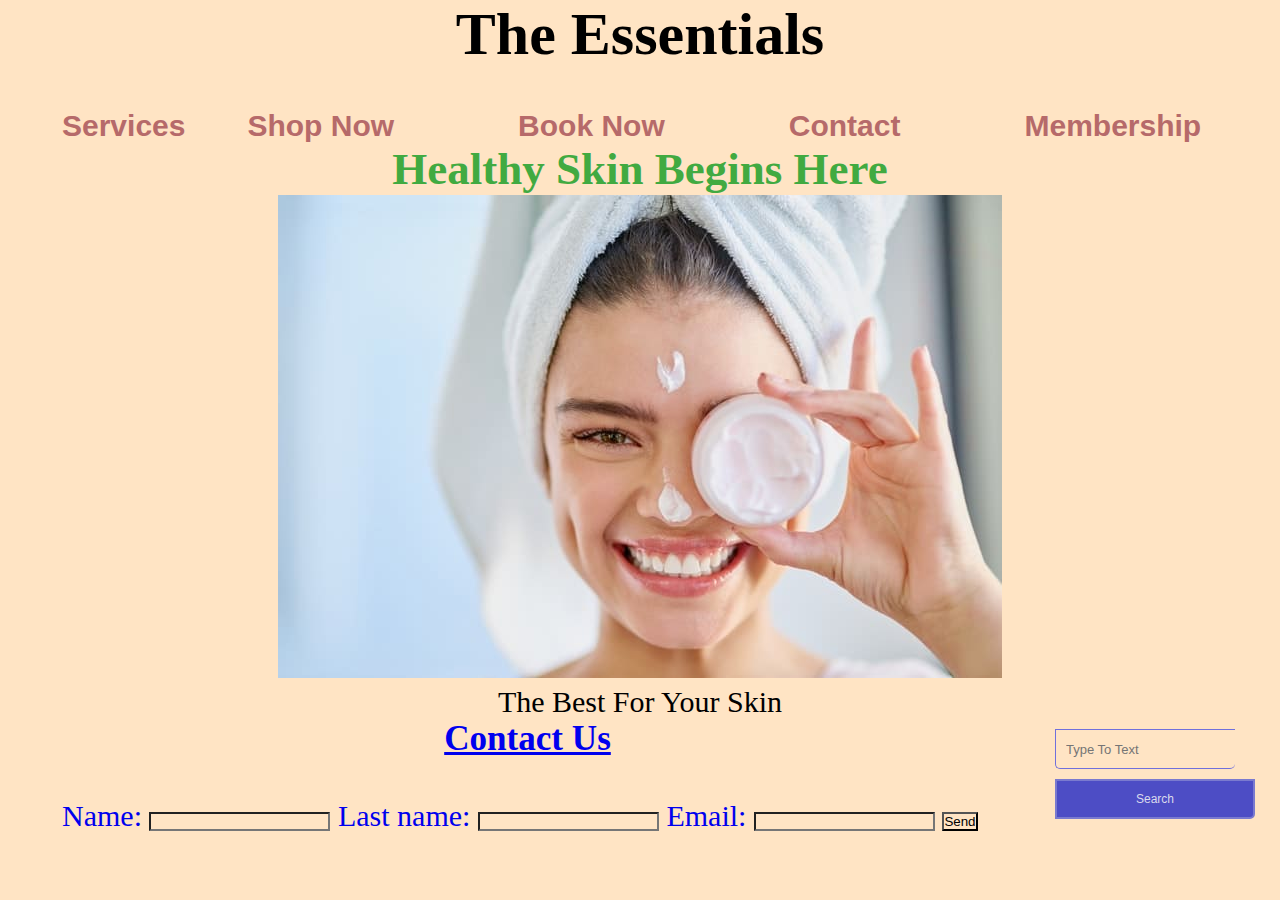
<file: index.html>
<!DOCTYPE html>
<html lang="en-US">
  <head> 
    <meta charset="UTF8">
    <link rel="stylesheet" href="style.css"/>
    <title>MiniProject01</title>
    <head>
  <body>
  </main>
    <header class="-text-right">
      <h1 class="-text-right">The Essentials</h1>
      </nav>
        <ul>
          <li> <a href="#">Services</a></li>
          <li> <a href="#">Shop Now</a><li>
          <li> <a href="#">Book Now</a><li>
          <li> <a href="#jump">Contact </a><li>
          <li> <a href="#">Membership</a><li>
        </ul>
      </nav>
      <header>
  </section>
    <h2 class= "text-left">Healthy Skin Begins Here</h2>
    <img src="images.jpg" alt="skincarepic">
    </p>The Best For Your Skin</p>
  </section>

        <div class="search">
          <input type="search" name="" placeholder="Type To Text" class="srch">
          <a href="#"> <button class="btn">Search</button>
        </div>
    

  <footer id="jump">
    <h3 class="-footer-header">Contact Us</h3>
    <form>
    <ul>
    <li>
    <label class="name">Name:</label>
    <input type="text" id="name" name="name">
    <label for="lname">Last name:</label>
    <input type="text" id="lname" name="lname">
    <label for="email">Email:</label>
    <input type="text" id="email" name="email">
    <button type="summit">Send</button>
    <li>
    <ul>
    </form>
    </main>
    <footer>
  </body>
<html>
</file>
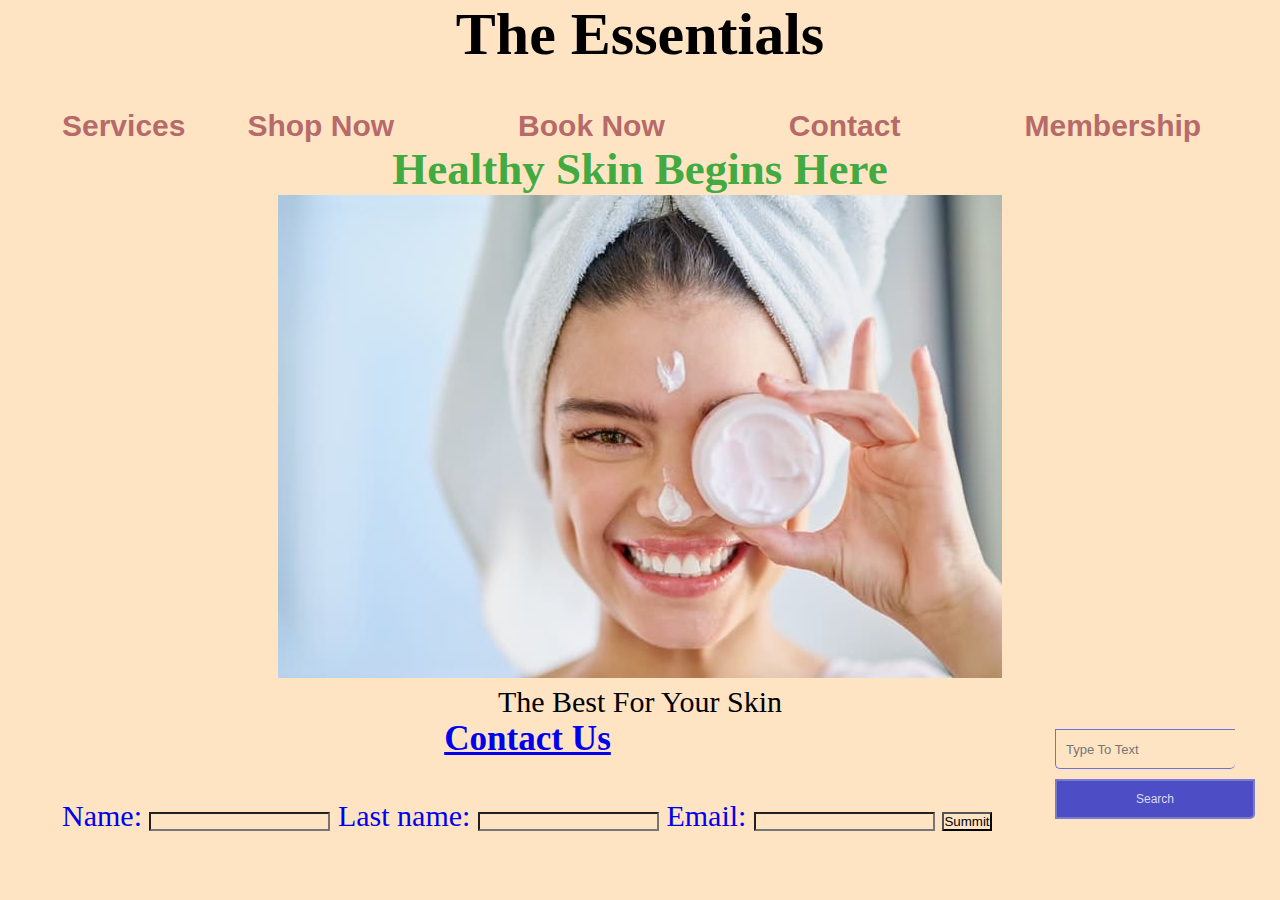
<file: Mini-Project01/index.html>
<!DOCTYPE html>
<html lang="en-US">
  <head> 
    <meta charset="UTF8">
    <link rel="stylesheet" href="style.css"/>
    <title>MiniProject01</title>
    <head>
  <body>
  </main>
    <header class="-text-right">
      <h1 class="-text-right">The Essentials</h1>
      </nav>
        <ul>
          <li> <a href="#">Services</a></li>
          <li> <a href="#">Shop Now</a><li>
          <li> <a href="#">Book Now</a><li>
          <li> <a href="#jump">Contact </a><li>
          <li> <a href="#">Membership</a><li>
        </ul>
      </nav>
      <header>
  </section>
    <h2 class= "text-left">Healthy Skin Begins Here</h2>
    <img src="images.jpg" alt="skincarepic">
    </p>The Best For Your Skin</p>
  </section>

        <div class="search">
          <input type="search" name="" placeholder="Type To Text" class="srch">
          <a href="#"> <button class="btn">Search</button>
        </div>
    

  <footer id="jump">
    <h3 class="-footer-header">Contact Us</h3>
    <form>
    <ul>
    <li>
    <label class="name">Name:</label>
    <input type="text" id="name" name="name">
    <label for="lname">Last name:</label>
    <input type="text" id="lname" name="lname">
    <label for="email">Email:</label>
    <input type="text" id="email" name="email">
    <button type="summit">Summit</button>
    <li>
    <ul>
    </form>
    </main>
    <footer>
  </body>
<html>
</file>
<file: style.css>
*{
    margin: 0;
    padding: 0;
    background-color: bisque;
}
.main {
    background: rgb(219, 192, 103);
    height: 109vh;
    width: 100%;
    background-size: cover;
    background-position: center;
    font: black;
    float:right
}

.navbar {
    height: 90;
    margin: auto;
    width: 1700px;

}


ul {
    float: left;
    display: flex;
    justify-content: center;
    align-items: center;
    background-color: ;
}

ul li{
    list-style: none;
    margin-left: 62px;
    margin-top: 40px;
    font-size: 30;

}

ul li a{
    text-decoration: none;
    color: rgb(182, 106, 106);
    font-family: Arial;
    font-weight: bold;
    transform: 0.4s ease-in-out

}

.search {
    margin-right: 25px;
    width: 200px;
    float: right
}

.srch {
    font-family: Arial;
    width: 180px;
    height: 40px;
    background: transparent;
    border: 1px solid rgb(112, 112, 220);
    margin-top: 10px;
    color: rgb(87, 87, 207);
    border-right: none;
    font-size: 13px;
    float: left;
    padding: 10px;
    border-bottom-left-radius: 5px;
    border-bottom-right-radius: 5px;
    
}
.btn {
    width: 100%;
    height: 40px;
    background: rgb(77, 77, 197);
    border: 2px solid rgb(122, 122, 207);
    margin-top: 10px;
    color: rgb(218, 218, 237);
    font-size: 12px;
    border-bottom-right-radius: 5px;
    border-bottom-right-radius: 5px;
}
header{
    text-align: center;
    font-size: 30px;
    margin-left: 0px;  
}
h2{
    text-align: le;
    color: rgb(65, 170, 65);

}
h3 {
    text-align: center;

    
}

.footer {
    display: block;
    position: relative;
    margin: 30;
    bottom: 0;
    width: 100%;

}
</file>
<file: Mini-Project01/style.css>
*{
    margin: 0;
    padding: 0;
    background-color: bisque;
}
.main {
    background: rgb(219, 192, 103);
    height: 109vh;
    width: 100%;
    background-size: cover;
    background-position: center;
    font: black;
    float:right
}

.navbar {
    height: 90;
    margin: auto;
    width: 1700px;

}


ul {
    float: left;
    display: flex;
    justify-content: center;
    align-items: center;
    background-color: ;
}

ul li{
    list-style: none;
    margin-left: 62px;
    margin-top: 40px;
    font-size: 30;

}

ul li a{
    text-decoration: none;
    color: rgb(182, 106, 106);
    font-family: Arial;
    font-weight: bold;
    transform: 0.4s ease-in-out

}

.search {
    margin-right: 25px;
    width: 200px;
    float: right
}

.srch {
    font-family: Arial;
    width: 180px;
    height: 40px;
    background: transparent;
    border: 1px solid rgb(112, 112, 220);
    margin-top: 10px;
    color: rgb(87, 87, 207);
    border-right: none;
    font-size: 13px;
    float: left;
    padding: 10px;
    border-bottom-left-radius: 5px;
    border-bottom-right-radius: 5px;
    
}
.btn {
    width: 100%;
    height: 40px;
    background: rgb(77, 77, 197);
    border: 2px solid rgb(122, 122, 207);
    margin-top: 10px;
    color: rgb(218, 218, 237);
    font-size: 12px;
    border-bottom-right-radius: 5px;
    border-bottom-right-radius: 5px;
}
header{
    text-align: center;
    font-size: 30px;
    margin-left: 0px;  
}
h2{
    text-align: le;
    color: rgb(65, 170, 65);

}
h3 {
    text-align: center;

    
}

.footer {
    display: block;
    position: relative;
    margin: 30;
    bottom: 0;
    width: 100%;

}
</file>
